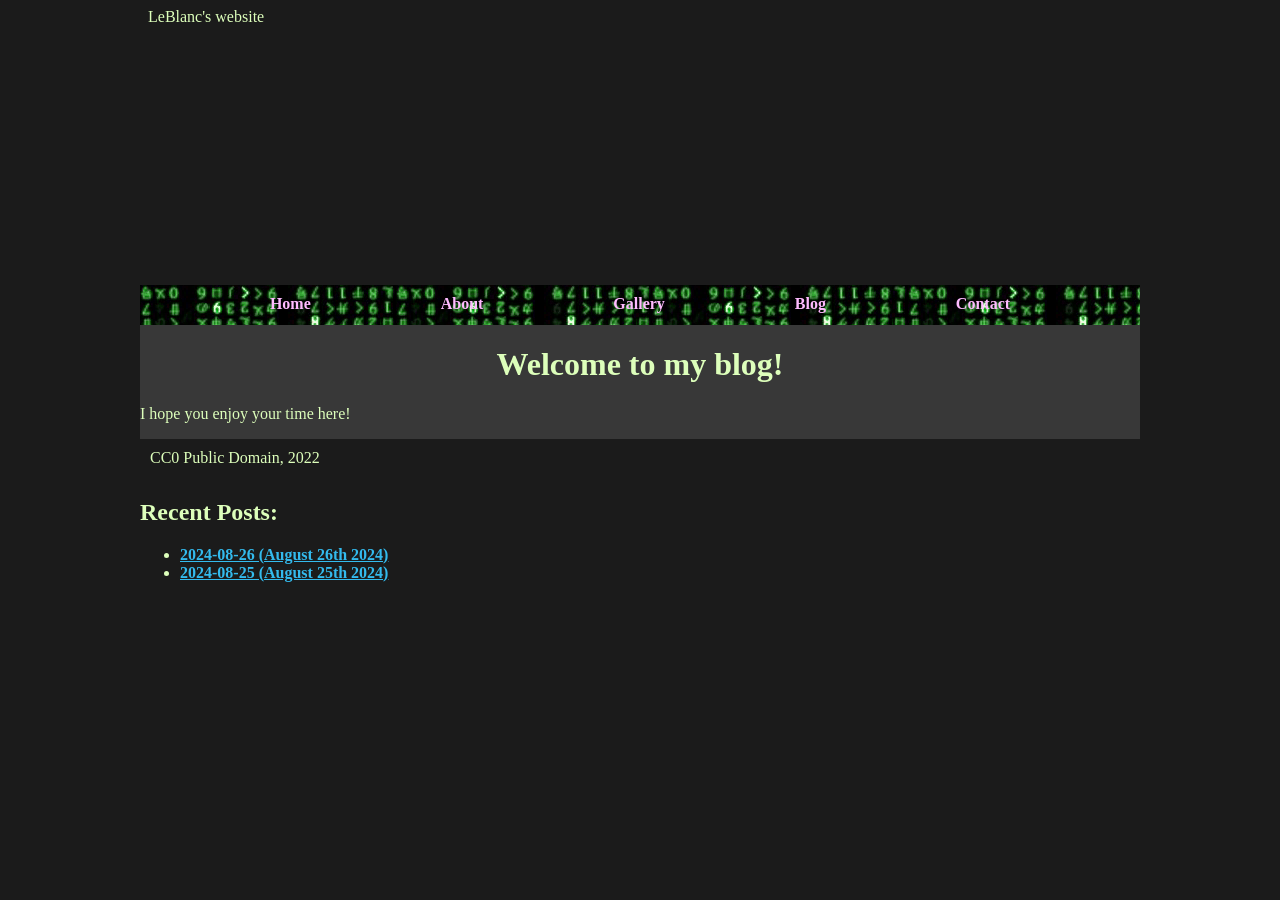
<file: blog.html>
<!DOCTYPE html>
<html>
  <head>
  <link rel="icon" href="../images/favicon.png" type="image/x-icon"/>
    <title>LeBlanc/Blog</title>
    <!-- The description is not directly visible on the page. But it can show up in certain places like search engines. Probably unnecessary for most pages in your blog. -->
    <meta name="description" content="Zonelets is a scrappy blogging workflow designed to encourage creative fun on the internet!">
    <!-- This specifies the favicon (little icon on the browser tab) -->
    <link rel="icon" href="./images/favicon.png" type="image/x-icon"/>
    <!-- This helps our site look consistent across devices -->
    <meta name="viewport" content="width=device-width, initial-scale=1.0">
    <meta charset="UTF-8"> 
    <!-- Here's the link to our CSS stylesheet! -->
    <link href="./style/style.css" rel="stylesheet" type="text/css" media="all">    
  </head>
  <body>
    <div id="container"><div id="topBar">LeBlanc's website</div>
            <div id="headerArea">
                <div id="header" style="height: 225px;"></div>
                <nav id="navbar" style="margin-bottom: 0px;">
                    <ul>
                        <li><a href="index.html">Home</a></li>
                        <li><a href="about.html">About</a></li>
                        <li><a href="gallery.html">Gallery</a></li>
                        <li><a href="blog.html">Blog</a></li>
                        <li><a href="contact.html">Contact</a></li>
                    </ul>
                </nav>
            </div>
    <div id="flex">
                <main>
                    <h1>Welcome to my blog!</h1>
      
                    <p>I hope you enjoy your time here!</p>


              </main> 
    </div>
            <footer id="footer" style="margin-top: 0px;">CC0 Public Domain, 2022</footer>
            <div id="recentpostlistdiv">
    </div>
    
    </div>
    
  <!-- Here's the link to our JavaScript! -->
  <script src="./script.js"></script>
  </body>
</html>
</file>
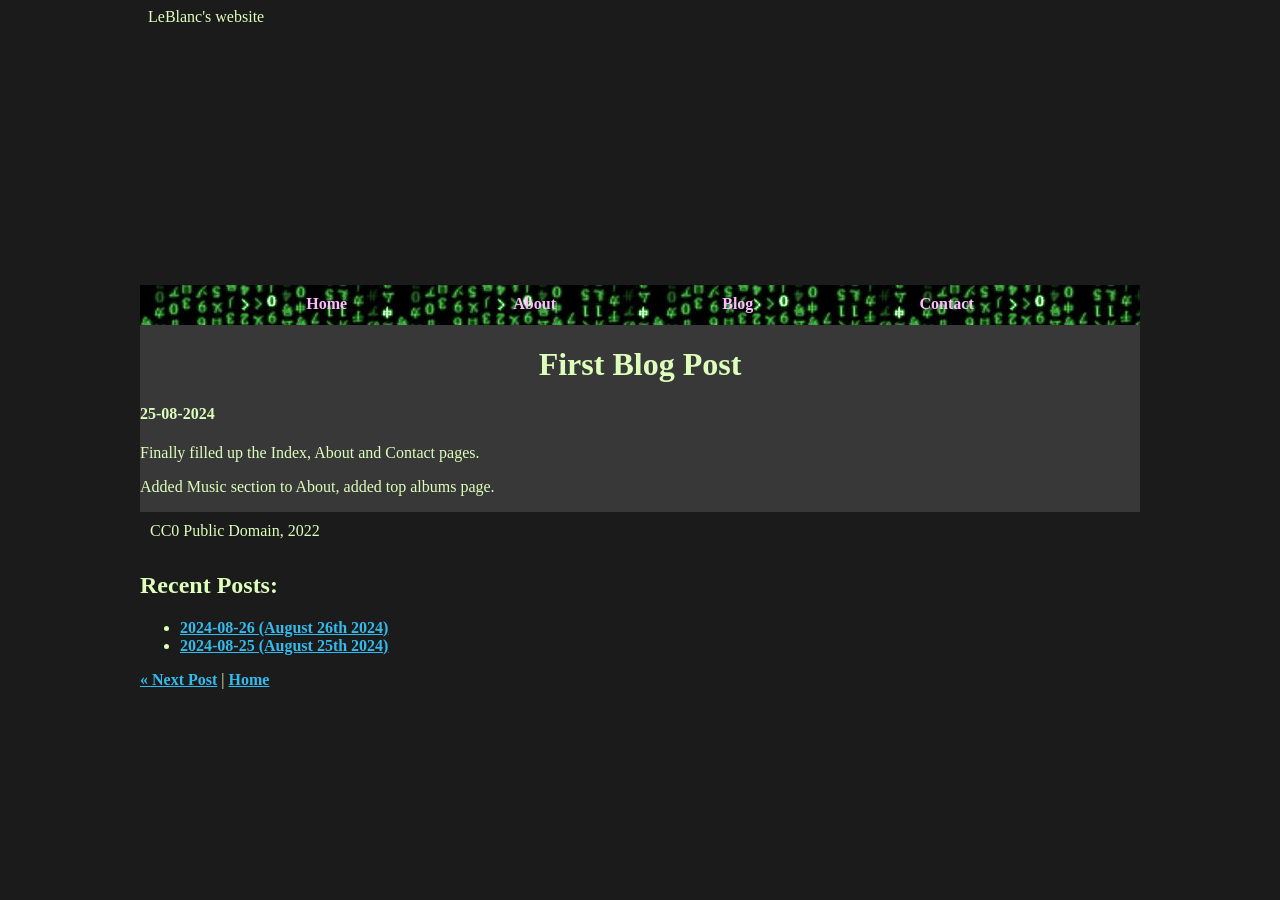
<file: posts/2024-08-25.html>
<!DOCTYPE html>
<html>
  <head>
    <title>Blog Post</title> <!-- If you leave title as "Blog Post", it will automatically be updated to the post title -->
    <link rel="icon" href="../images/favicon.png" type="image/x-icon"/>
    <meta name="viewport" content="width=device-width, initial-scale=1.0">
    <meta charset="UTF-8"> 
    <link href="../style/style.css" rel="stylesheet" type="text/css" media="all">    
  </head>
  <body>
    <div id="container"><div id="topBar">LeBlanc's website</div>
            <div id="headerArea">
                <div id="header" style="height: 225px;"></div>
                <nav id="navbar" style="margin-bottom: 0px;">
                    <ul>
                        <li><a href="../index.html">Home</a></li>
                        <li><a href="../about.html">About</a></li>
                        <li><a href="../blog.html">Blog</a></li>
                        <li><a href="../contact.html">Contact</a></li>
                    </ul>
                </nav>
            </div>
      <div id="flex">
      <main>
        <h1>First Blog Post</h1>
        <h4>25-08-2024</h4>
      
        <p>Finally filled up the Index, About and Contact pages.</p>
        <p>Added Music section to About, added top albums page.</p>
      </main>
      </div>
      
    
      <footer id="footer" style="margin-top: 0px;">CC0 Public Domain, 2022</footer>
    <div id="recentpostlistdiv"></div>
    <div id="nextprev"></div>
    </div> <!-- end of div id="content" -->
  <!-- Here's the link to our JavaScript! -->
  <script src="../script.js"></script>

  </body>
</html>
</file>
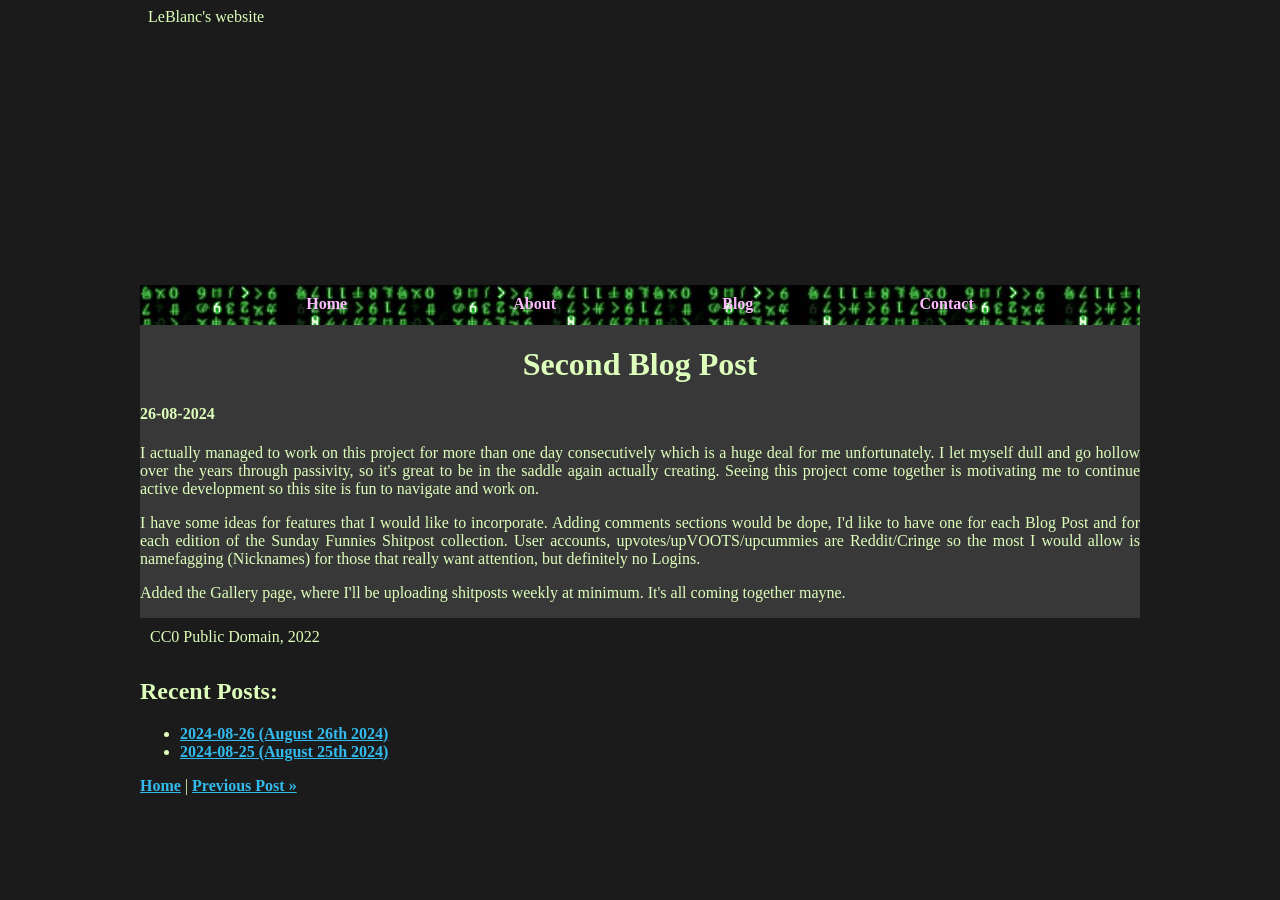
<file: posts/2024-08-26.html>
<!DOCTYPE html>
<html>
  <head>
    <title>Blog Post</title> <!-- If you leave title as "Blog Post", it will automatically be updated to the post title -->
    <link rel="icon" href="../images/favicon.png" type="image/x-icon"/>
    <meta name="viewport" content="width=device-width, initial-scale=1.0">
    <meta charset="UTF-8"> 
    <link href="../style/style.css" rel="stylesheet" type="text/css" media="all">    
  </head>
  <body>
    <div id="container"><div id="topBar">LeBlanc's website</div>
            <div id="headerArea">
                <div id="header" style="height: 225px;"></div>
                <nav id="navbar" style="margin-bottom: 0px;">
                    <ul>
                        <li><a href="../index.html">Home</a></li>
                        <li><a href="../about.html">About</a></li>
                        <li><a href="../blog.html">Blog</a></li>
                        <li><a href="../contact.html">Contact</a></li>
                    </ul>
                </nav>
            </div>
      <div id="flex">
      <main>
        <h1>Second Blog Post</h1>
        <h4>26-08-2024</h4>
      
        <p>I actually managed to work on this project for more than one day consecutively which is a huge deal for me unfortunately. I let myself dull and go hollow over the years through passivity, so it's great to be in the saddle again actually creating. Seeing this project come together is motivating me to continue active development so this site is fun to navigate and work on.</p>
        <p>I have some ideas for features that I would like to incorporate. Adding comments sections would be dope, I'd like to have one for each Blog Post and for each edition of the Sunday Funnies Shitpost collection. User accounts, upvotes/upVOOTS/upcummies are Reddit/Cringe so the most I would allow is namefagging (Nicknames) for those that really want attention, but definitely no Logins.</p>
        <p>Added the Gallery page, where I'll be uploading shitposts weekly at minimum. It's all coming together mayne. </p>
      </main>
      </div>
      
    
      <footer id="footer" style="margin-top: 0px;">CC0 Public Domain, 2022</footer>
    <div id="recentpostlistdiv"></div>
    <div id="nextprev"></div>
    </div> <!-- end of div id="content" -->
  <!-- Here's the link to our JavaScript! -->
  <script src="../script.js"></script>

  </body>
</html>
</file>
<file: style/style.css>
:root {
    --header-image: url('https://sadhost.neocities.org/images/layouts/wp.jpeg');
    --body-bg-image: url('../images/deusex.gif');
	--user-image: url('../images/portrait.jpeg');
}


body {
    font-family: 'Liberation Serif', Georgia, serif;
    color: #ddffbb;
    margin: 0;
    background-color: #1b1b1b;
    text-align: justify;
    text-justify: inter-word;
}

* {
    box-sizing: border-box;
}

/* below this line is CSS for the layout */

/* the "container" is what wraps your entire website */

#container {
    max-width: 1000px;
    /* this is the width of your layout! */
    /* if you change the above value, scroll to the bottom
  and change the media query according to the comment! */
    margin: 0 auto;
    /* this centers the entire page */
}

/* the area below is for all links on your page
EXCEPT for the navigation */
#container a {
    color: #33bbee;
    font-weight: bold;
    /* if you want to remove the underline
  you can add a line below here that says:
  text-decoration:none; */
}

#header {
	background-image: var(--header-image);
	height:150px;
	width:100%;
	background-size:100%;
	text-align:center;
}

/* navigation section!! */
#navbar {
    height: 40px;
    background-image: var(--body-bg-image);
    background-repeat: repeat-x;
    width: 100%;
}

#navbar ul {
    display: flex;
    padding: 0;
    margin: 0;
    list-style-type: none;
    justify-content: space-evenly;
}

#navbar li {
    padding-top: 10px;
}

/* navigation links*/
#navbar li a {
    color: #ffbbff;
    font-weight: 800;
    text-decoration: none;
}

/* navigation link when a link is hovered over */
#navbar li a:hover {
    color: #eebb33;
    text-decoration: underline;
}

#flex {
    display: flex;
}

/* this colors BOTH sidebars
if you want to style them separately,
create styles for #leftSidebar and #rightSidebar */
aside {
    background-color: #383838;
    width: 200px;
    /* this makes the sidebar text slightly smaller */
}

/* this is the color of the main content area,
between the sidebars! */
main {
    background-color: #383838;
    flex: 1;
    order: 2;
    text-align: justify;
    text-justify: inter-word;
}

/* what's this "order" stuff about??
allow me to explain!
if you're using both sidebars, the "order" value
tells the CSS the order in which to display them.
left sidebar is 1, content is 2, and right sidebar is 3! */

#leftSidebar {
    order: 1;
}

#rightSidebar {
    order: 3;
}

footer {
    background-color: #1b1b1b;
    /* background color for footer */
    width: 100%;
    height: 40px;
    padding: 10px;
    text-align: justify;
    text-justify: inter-word;
    /* this centers the footer text */
}

h1,
h2,
h3 {
    color: #ddffbb;
}

h1 {
	text-align: center;
}

strong {
    text-align: center;
}

/* this is just a cool box, it's the darker colored one */
.box {
    background-color: #1b1b1b;
    border: 1px solid #ffbbff;
    padding: 10px;
}

/* CSS for extras */

#topBar {
    width: 100%;
    height: 60px;
    padding: 8px;
}

/* Image resizing for responsive design */
.responsive-image {
    max-width: 100%;
    height: auto;
    display: block;
    margin: 0 auto;
}

/* BELOW THIS POINT IS MEDIA QUERY */

/* so you wanna change the width of your page? 
by default, the container width is 900px.
in order to keep things responsive, take your new height,
and then subtrack it by 100. use this new number as the 
"max-width" value below
*/

@media only screen and (max-width: 900px) {
    #flex {
        flex-wrap: wrap;
    }

    aside {
        width: 100%;
    }

    /* the order of the items is adjusted here for responsiveness!
  since the sidebars would be too small on a mobile device.
  feel free to play around with the order!
  */
    main {
        order: 1;
    }

    #leftSidebar {
        order: 2;
    }

    #rightSidebar {
        order: 3;
    }

    #navbar ul {
        flex-wrap: wrap;
    }
}
</file>
